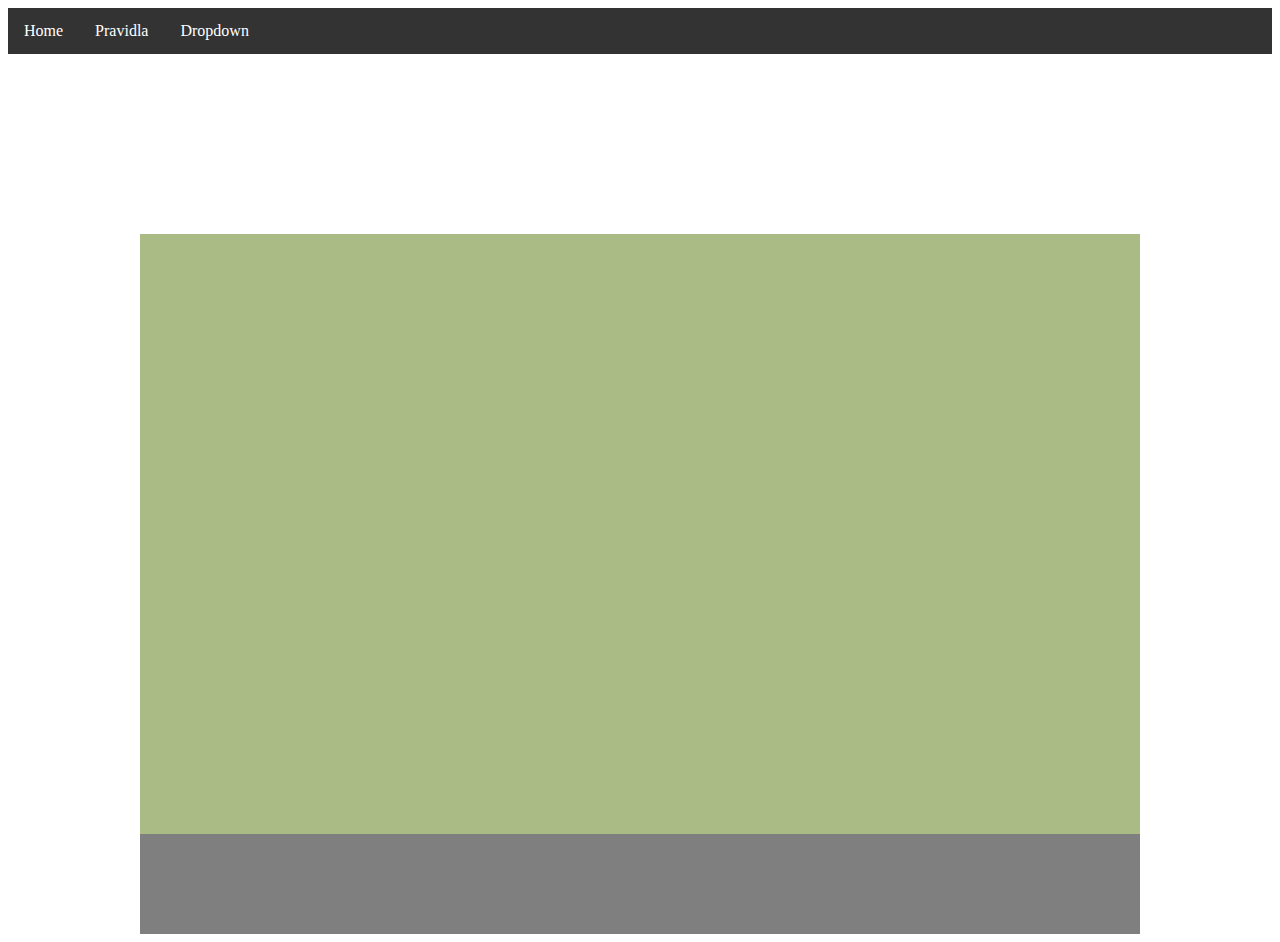
<file: index.html>
<!DOCTYPE html>
<html>
    <head>
        <meta charset="utf-8" />
        <script src="https://code.jquery.com/jquery-1.10.2.js"></script>
        <script src='https://cdn.firebase.com/js/client/2.2.1/firebase.js'></script>
        <link rel="stylesheet" type="text/css" href="main.css">
        <title>Retro ping pong</title>
    </head>
    <body>
        <div id="includedContent"></div>
        <script> 
            $(function()
            {
                $("#includedContent").load("menu.html"); 
            });
        </script> 
        
        <canvas id="myCanvas1" width="1000" height="180">Your browser does not support the HTML5 canvas tag.</canvas>
        <canvas id="myCanvas" width="1000" height="600">Your browser does not support the HTML5 canvas tag.</canvas>
        <canvas id="myCanvas2" width="1000" height="100">Your browser does not support the HTML5 canvas tag.</canvas>
        <script>
            var myDataRef = new Firebase('https://milantest1.firebaseio.com/');
            
            //https://developer.mozilla.org/en-US/docs/Games/Tutorials/2D_Breakout_game_pure_JavaScript
            var canvas = document.getElementById("myCanvas"); //vytvoření plátna
            var ctx = canvas.getContext("2d"); //vytvoření kontextu pro kreslení na plátně
            var canvas1 = document.getElementById("myCanvas1"); //vytvoření plátna
            var ctx1 = canvas1.getContext("2d"); //vytvoření kontextu pro kreslení na plátně
            var canvas2 = document.getElementById("myCanvas2"); //vytvoření plátna
            var ctx2 = canvas2.getContext("2d"); //vytvoření kontextu pro kreslení na plátně
        
            var paddleDistance = 70;
        
            //deklarace a nastavení všech potřebných proměnných
            var x = canvas.width/2; //nastavení startovní souřadnice x míčku
            var y = canvas.height-paddleDistance*2; //nastavení startovní souřadnice y míčku
            var dx = -1; //nastavení rychlosti míčku po ose x
            var dy = -1; //nastavení rychlosti míčku po ose y
            var ballRadius = 10; //deklarace proměnné pro poloměr míčku
            
            var paddleHeight = 20; //výška pálky
            var paddleWidth = 150; //šířka pálky
            var paddleX = (canvas.width-paddleWidth)/2; //počáteční poloha pálky na ose X
            var paddle2X = (canvas.width-paddleWidth)/2; //počáteční poloha 2.pálky na ose X
            
            var rightPressed = false; //výchozí stav klávesy pravé šipka 
            var leftPressed = false; //výchozí stav klávesy levá šipka
            var rightPressed2 = false; //výchozí stav klávesy D
            var leftPressed2 = false; //výchozí stav klávesy A
            
            var upPressed = false; //výchozí stav klávesy horní šipka 
            var downPressed = false; //výchozí stav klávesy spodní šipka
            var upPressed2 = false; //výchozí stav klávesy W
            var downPressed2 = false; //výchozí stav klávesy S
            
            var speedControl = 1;
            var speed = speedControl;
            var scoreUpperPlayer = 0;
            var scoreBottomPlayer = 0;
            var interval;
            var intervalRunning = false;
            
            
            var angle1 = 0; //spodní hráč
            var angle2 = 0;
            
            var uhelDopadu;
            var uhelOdrazu;
            var whoHitTheBall = 0;
            var uhelKlopeni = 60;
            
            var offsetY = 0;
            var offsetX = 0;
            var rameno = 0;
            var offsetY2 = 0;
            var offsetX2 = 0;
            var rameno2 = 0;
            
            var omezovacRychlostiToceni = 0;
            
            var soundContext = new (window.AudioContext || window.webkitAudioContext)();
            var oscillator;
            var soundPlaying = false;
            var soundControl = 0;
            var soundDuration = 5;
            
            var audio = new Audio('http://www.freesfx.co.uk/rx2/mp3s/2/1073_1246634800.mp3');
            var audio2 = new Audio('http://static1.grsites.com/archive/sounds/misc/misc124.mp3');
            var audio3 = new Audio('http://static1.grsites.com/archive/sounds/misc/misc128.mp3');
            
            
            document.addEventListener("keydown", keyDownHandler, false); //nastavení zachytávače události klávesa je stisknuta
            document.addEventListener("keyup", keyUpHandler, false); //nastavení zachytávače události klávesa je uvolněna
            
            drawStartGame();
            
            function drawStartGame() {
                ctx.clearRect(0, 0, canvas.width, canvas.height); //vyčisti plátno
                
                ctx1.clearRect(0, 0, canvas1.width, canvas1.height); //vyčisti plátno
                ctx1.font = "46px Courier New";
                ctx1.fillStyle = "rgb(84, 39, 0)";
                ctx1.fillText("Free code club uvádí", 220, 60);
                
                ctx1.font = "bold 86px Courier New";
                ctx1.fillStyle = "rgb(193, 69, 31)";
                ctx1.fillText("RETRO PING PONG", 110, 150);
                
                ctx2.clearRect(0, 0, canvas2.width, canvas2.height); //vyčisti plátno
                ctx2.font = "20px Courier New";
                ctx2.fillStyle = "white";
                ctx2.fillText("Spodní hráč je ovládán šipkami, horní hráč klávesami A,D,W,S.", 10, 25);
                ctx2.fillText("Snaž se zabránit, aby se míček dotkl okraje hrací plochy na tvé polovině.", 10, 50);
                ctx2.fillText("Začni hru stisknutím klávesy N.      Hraje se do 3 bodů.", 10, 75);
            }
            
            function drawGameOver(hrac) {
                var d = new Date();
                myDataRef.push({winner: hrac, timestamp: d.toTimeString()});
    
                
                ctx2.clearRect(0, 0, canvas.width, canvas.height); //vyčisti plátno
                ctx2.font = "20px Courier New";
                ctx2.fillStyle = "white";
                ctx2.fillText("Vyhrál " + hrac, 10, 30);
                ctx2.fillText("Stiskni M pro obnovení stránky.", 10, 60);
            }
            
            function drawScore() {
                ctx2.clearRect(0, 0, canvas2.width, canvas2.height); //vyčisti plátno
                ctx2.font = "40px Courier New";
                ctx2.fillStyle = "white";
                ctx2.fillText("horní hráč: " + scoreUpperPlayer, 10, 40);
                ctx2.fillText("spodní hráč: " + scoreBottomPlayer, 650, 40);
            }
            
            function drawInfoOld(db) {
                var info1 = " úhel spodní pálky: " + Math.round(angle1);
                var info2 = " úhel horní pálky: " + Math.round(angle2);
                var info3 = " úhel Dopadu: " + Math.round(uhelDopadu);
                var info4 = " úhel Odrazu: " + Math.round(uhelOdrazu);
                
                ctx2.font = "16px Arial";
                ctx2.fillStyle = "white";
                ctx2.fillText(info1, 200, 20);
                ctx2.fillText(info2, 400, 20);
                ctx2.fillText("x= " + x + " y= " + y, 600, 20);
                ctx2.fillText(info3, 200, 40);
                ctx2.fillText(info4, 400, 40);
                ctx2.fillText("speed " + speed, 600, 40);
                ctx2.fillText("dx dy " + dx + "  " + dy, 600, 60);
                ctx2.fillText("angle1 " + Math.round(angle1) + " offsetX " + Math.round(offsetX) + " offsetY " + Math.round(offsetY) + " rameno " + Math.round(rameno), 600, 80);
                ctx2.fillText("angle2 " + Math.round(angle2) + " offsetX2 " + Math.round(offsetX2) + " offsetY2 " + Math.round(offsetY2) + " rameno2 " + Math.round(rameno2), 100, 80);
                
                //myDataRef.set(info1);
                // if (db)
                // {
                //     var d = new Date();
                //     myDataRef.push({info1: info1, info2: info2, info3: info3, info4: info4, lastPlayer: whoHitTheBall, timestamp: d.toTimeString()});
                // }
            }
            
            function drawInfo() {
                ctx2.font = "20px Arial";
                ctx2.fillStyle = "yellow";
                
                ctx2.fillText("rychlost míčku: " + (Math.round(speed * 10 ) / 10).toFixed(1), 400, 85);
            }
            
            //fce pro nakreslení míčku
            function drawBall() {
                ctx.beginPath();
                ctx.arc(x, y, ballRadius, 0, Math.PI*2);
                ctx.fillStyle = "rgb(255,255,255)";
                ctx.fill();
                ctx.closePath();
            }
            
            function drawPaddle(angle) {
                var a = paddleWidth/2 * Math.cos(angle);
                var b = paddleWidth/2 * Math.sin(angle);
                var a1 = paddleWidth/2 - a;
                
                ctx.beginPath();
                //ctx.moveTo(paddleX, canvas.height-paddleHeight);
                
                ctx.moveTo(paddleX + a1, canvas.height - paddleDistance + b);
                ctx.lineTo(paddleX + paddleWidth - a1, canvas.height - paddleDistance - b);
                
                ctx.lineWidth = 20;
                ctx.strokeStyle = "yellow";
                ctx.stroke();
            }
            
            function drawPaddle2(angle) {
                var a = paddleWidth/2 * Math.cos(angle);
                var b = paddleWidth/2 * Math.sin(angle);
                var a1 = paddleWidth/2 - a;
                
                ctx.beginPath();
                ctx.moveTo(paddle2X + a1, paddleDistance + b);
                ctx.lineTo(paddle2X + paddleWidth - a1, paddleDistance - b);
                
                ctx.lineWidth = 20;
                ctx.strokeStyle = "yellow";
                ctx.stroke();
            }
            
            // function drawPaddle2() {
            //     ctx.beginPath();
            //     //ctx.rotate(5 * Math.PI / 180);
            //     ctx.rect(paddle2X, 0, paddleWidth, paddleHeight);
            //     //ctx.setTransform(1, 0, 0, 1, 0, 0);
            //     ctx.fillStyle = "#0095DD";
            //     ctx.fill();
            //     ctx.closePath();
            // }
            
            
            function drawHalfLine() {
                var lineWidth = 5;
                
                ctx.beginPath();
                ctx.moveTo(0,canvas.height/2 - lineWidth/2);
                ctx.lineTo(canvas.width, canvas.height/2 - lineWidth/2);
                ctx.lineWidth = lineWidth;
                ctx.strokeStyle = "white";
                ctx.stroke();
            }
            
            function paddleRobot()
            {
                if (y + dy < ballRadius + paddleHeight + speed)
                {
                    paddle2X = x - paddleWidth/2;
                    dx = 0;
                }
            }
            
            function draw() {
                ctx.clearRect(0, 0, canvas.width, canvas.height); //vyčisti plátno
                drawHalfLine();
                drawBall(); //nakresli míček
                //paddleRobot();
                drawPaddle(toRad(angle1)); //nakresli pálku
                drawPaddle2(toRad(angle2)); //nakresli pálku 2
                drawScore();
                drawInfo();
                
                if (soundPlaying)
                {
                    soundControl++;
                    if (soundControl == soundDuration)
                    {
                        soundControl = 0;
                        soundPlaying = false;
                        oscillator.stop();
                    }
                }
                
                
                //odraz míčku od pravé boční stěny
                if(x + dx > canvas.width-ballRadius) {
                    dx = -dx;
                    if ((whoHitTheBall == 1) && (y > canvas.height/2))
                    {
                        upperPlayerScored();
                        if (scoreUpperPlayer == 3)
                        {
                            clearInterval(interval);
                            drawGameOver("horní hráč");
                        }
                    }
                    if ((whoHitTheBall == 2) && (y < canvas.height/2))
                    {
                        bottomPlayerScored();
                        if (scoreBottomPlayer == 3)
                        {
                            clearInterval(interval);
                            drawGameOver("spodní hráč");
                        }
                    }
                }
                
                //odraz míčku od levé boční stěny
                if(x + dx < ballRadius) {
                    dx = -dx;
                    audio3.play();
                    
                    if ((whoHitTheBall == 1) && (y > canvas.height/2))
                    {
                        upperPlayerScored();
                        if (scoreUpperPlayer == 3)
                        {
                            clearInterval(interval);
                            drawGameOver("horní hráč");
                        }
                    }
                    if ((whoHitTheBall == 2) && (y < canvas.height/2))
                    {
                        bottomPlayerScored();
                        if (scoreBottomPlayer == 3)
                        {
                            clearInterval(interval);
                            drawGameOver("spodní hráč");
                        }
                    }
                }
                rameno = x - (paddleX + paddleWidth/2);
                var a = paddleWidth/2 * Math.cos(toRad(angle1));
                offsetX = paddleWidth/2 - a;
                
                if (angle1>0) 
                {
                    if (rameno > 0)
                    {
                        offsetY = Math.abs(rameno * Math.sin(toRad(angle1)));        
                    }
                    else
                    {
                        offsetY = -Math.abs(rameno * Math.sin(toRad(angle1)));        
                    }
                }
                else
                {
                    if (rameno > 0)
                    {
                        offsetY = -Math.abs(rameno * Math.sin(toRad(angle1)));        
                    }
                    else
                    {
                        offsetY = Math.abs(rameno * Math.sin(toRad(angle1)));        
                    }
                }
                
                
                rameno2 = x - (paddle2X + paddleWidth/2);
                var a2 = paddleWidth/2 * Math.cos(toRad(angle2));
                offsetX2 = paddleWidth/2 - a2;
                
                if (angle2>0) 
                {
                    if (rameno2 > 0)
                    {
                        offsetY2 = -Math.abs(rameno2 * Math.sin(toRad(angle2)));        
                    }
                    else
                    {
                        offsetY2 = Math.abs(rameno2 * Math.sin(toRad(angle2)));        
                    }
                }
                else
                {
                    if (rameno2 > 0)
                    {
                        offsetY2 = Math.abs(rameno2 * Math.sin(toRad(angle2)));        
                    }
                    else
                    {
                        offsetY2 = -Math.abs(rameno2 * Math.sin(toRad(angle2)));        
                    }
                }
                
                //odraz na horní straně
                // if ((y + dy < ballRadius + paddleDistance + offsetY2) &&
                //     (x > paddle2X + offsetX2 && x < paddle2X + paddleWidth - offsetX2))
                if (
                    (y + dy < ballRadius + paddleDistance + offsetY2) &&
                    (y + dy > ballRadius + paddleDistance + offsetY2 - 10) &&
                    (x > paddle2X + offsetX2 && x < paddle2X + paddleWidth - offsetX2))
                {
                    if (dx > 0)
                    {
                        uhelDopadu = Math.abs(Math.atan(dy/dx)*180/Math.PI);    
                    }
                    else if (dx < 0)
                    {
                        uhelDopadu = 180 - Math.abs(Math.atan(dy/dx)*180/Math.PI);    
                    }
                    else
                    {
                        uhelDopadu = 90;
                    }
                    
                    hitBallByUpperPaddle(angle2, uhelDopadu);
                    
                    if (whoHitTheBall == 1)
                    {
                        audio2.play();
                        
                        increaseSpeed();
                    }
                    
                    whoHitTheBall = 2;
                    
                    drawInfo();
                }
                //horní pálka tam není
                else if (y + dy < ballRadius)
                { 
                    bottomPlayerScored();
                    
                    if (scoreBottomPlayer == 3)
                    {
                        clearInterval(interval);
                        drawGameOver("spodní hráč");
                    }
                }
                
                //odraz na spodní straně od pálky
                else if 
                    // ((y + dy > canvas.height - ballRadius - paddleDistance - offsetY) &&// míček dorazil ke spodní hraně
                    // (x > paddleX + offsetX && x < paddleX + paddleWidth - offsetX)) //je tam nastavená pálka
                    (
                    (y + dy > canvas.height - ballRadius - paddleDistance - offsetY) &&// míček dorazil ke spodní hraně
                    (y + dy < canvas.height - ballRadius - paddleDistance - offsetY + 10) && //abych míček nemohl vybrat když tam budu s pálkou pozdě
                    (x > paddleX + offsetX && x < paddleX + paddleWidth - offsetX)
                    ) //je tam nastavená pálka
                {
                    if (dx < 0)
                    {
                        uhelDopadu = Math.abs(Math.atan(dy/dx)*180/Math.PI);    
                    }
                    else if (dx > 0)
                    {
                        uhelDopadu = 180 - Math.abs(Math.atan(dy/dx)*180/Math.PI);    
                    }
                    else
                    {
                        uhelDopadu = 90;
                    }
                    
                    hitBallByBottomPaddle(angle1, uhelDopadu);
                    
                    if (whoHitTheBall == 2)
                    {
                        // oscillator = soundContext.createOscillator();
                        // oscillator.connect(soundContext.destination);
                        // oscillator.frequency.value = 440;
                        // oscillator.type = "sine";
                        // oscillator.start();
                        // soundPlaying = true;
                        
                        //http://www.audiomicro.com/free-sound-effects/free-sports
                        //http://www.grsites.com/archive/sounds/category/4/?offset=120
                        audio.play();
                        
                        increaseSpeed();
                    }
                    
                    whoHitTheBall = 1;
                    
                    drawInfo();
                }
                //spodní pálka tam není
                else if (y + dy > canvas.height - ballRadius)
                {
                    upperPlayerScored();
                    
                    if (scoreUpperPlayer == 3)
                    {
                        clearInterval(interval);
                        drawGameOver("horní hráč");
                    }
                }
                
                //změň souřadnice  míčku x, y
                x += dx; //změň souřadnice x míčku
                y += dy; //změň souřadnice y míčku
                
                //změň souřadnici x pálky
                if(rightPressed && paddleX < canvas.width-paddleWidth) {
                    paddleX += 7;
                }
                else if(leftPressed && paddleX > 0) {
                    paddleX -= 7;
                }
                
                //změň souřadnici x pálky 2
                if(rightPressed2 && paddle2X < canvas.width-paddleWidth) {
                    paddle2X += 7;
                }
                else if(leftPressed2 && paddle2X > 0) {
                    paddle2X -= 7;
                }
                
                
                //zařídit aby se pálka netočila tak rychle tak rychle
                if (omezovacRychlostiToceni > 10000)
                {
                    omezovacRychlostiToceni = 0;
                }
                omezovacRychlostiToceni++;
                
                if (omezovacRychlostiToceni % 3 == 0)
                {
                    if (upPressed)
                    {
                        if (angle1 < uhelKlopeni)
                        {
                            angle1 += 5;    
                        }
                    }
                    if (downPressed)
                    {
                        if (angle1 > -uhelKlopeni)
                        {
                            angle1 -= 5;   
                        }
                    }
                    if (upPressed2)
                    {
                        if (angle2 < uhelKlopeni)
                        {
                            angle2 += 5;   
                        }
                    }
                    if (downPressed2)
                    {
                        if (angle2 > -uhelKlopeni)
                        {
                            angle2 -= 5;   
                        }
                    }
                }
            }
            
            function hitBallByBottomPaddle(uhelPalky, uhelDopadu1)
            {
                uhelOdrazu = 180 - (uhelDopadu1 - 2* uhelPalky);
                
                var radiany = toRad(uhelOdrazu);
                var pomer_dydx = 1/Math.tan(radiany);
                
                dx = Math.sqrt(Math.pow(speed,2) / (1 + Math.pow(Math.tan(radiany),2)));
                dy = dx * Math.tan(radiany);
                if ((uhelOdrazu > 90) && (dx > 0))
                {
                    dx = -dx;
                }
                if (dy > 0)
                {   
                    dy = -dy;
                }
            }
            
            function hitBallByUpperPaddle(uhelPalky, uhelDopadu1)
            {
                uhelOdrazu = 180 - (uhelDopadu1 - 2* uhelPalky);
                
                //alert("uhelOdrazu " + uhelOdrazu);
                
                var radiany = toRad(uhelOdrazu);
                var pomer_dydx = 1/Math.tan(radiany);
                
                //alert("pomer_dydx " + pomer_dydx);
                
                dx = Math.sqrt(Math.pow(speed,2) / (1 + Math.pow(Math.tan(radiany),2)));
                dy = dx * Math.tan(radiany);
                if (uhelOdrazu > 90)
                {
                    dx = Math.abs(dx);
                }
                else if (uhelOdrazu < 90)
                {
                    dx = -Math.abs(dx);
                }
                else
                {
                    dx = 0;
                }
                dy = Math.abs(dy);
            }
            
            function upperPlayerScored()
            {
                //clearInterval(interval);
                scoreUpperPlayer++;
                x = canvas.width/2; //nastavení startovní souřadnice x míčku
                y = canvas.height-paddleDistance*2; //nastavení startovní souřadnice y míčku
                speed = speedControl;
                dx = -1; //nastavení rychlosti míčku po ose x
                dy = -1; //nastavení rychlosti míčku po ose y
                whoHitTheBall = 1;
                //interval = setInterval(draw, 10);
            }
            
            function bottomPlayerScored()
            {
                //clearInterval(interval);
                scoreBottomPlayer++;
                x = canvas.width/2; //nastavení startovní souřadnice x míčku
                y = paddleDistance*2; //nastavení startovní souřadnice y míčku
                speed = speedControl;
                dx = 1; //nastavení rychlosti míčku po ose x
                dy = 1; //nastavení rychlosti míčku po ose y
                whoHitTheBall = 2;
                //interval = setInterval(draw, 10);
            }
            
            function increaseSpeed()
            {
                if (speed < 10)
                {
                    speed += 0.1;
                }
            }
            
            function keyDownHandler(e) {
                if(e.keyCode == 39) { //right arrow
                    rightPressed = true;
                }
                else if(e.keyCode == 37) { //left arrow
                    leftPressed = true;
                }
                
                //2.palka
                if(e.keyCode == 68) { // D
                    rightPressed2 = true;
                }
                else if(e.keyCode == 65) { //A
                    leftPressed2 = true;
                }
                
                //rotace první pálky
                if(e.keyCode == 38) { // up - pálka se otáčí proti směru hodinových ručiček
                    if (angle1 < uhelKlopeni)
                    {
                        upPressed = true;
                    }
                }
                else if(e.keyCode == 40) { // down - pálka se otáčí po směru hodinových ručiček
                    if (angle1 > -uhelKlopeni)
                    {
                        downPressed = true;
                    }
                }
                
                //rotace horní pálky
                if(e.keyCode == 87) { // W - pálka se otáčí proti směru hodinových ručiček
                    if (angle2 < uhelKlopeni)
                    {
                        upPressed2 = true;
                    }
                }
                else if(e.keyCode == 83) { // S - pálka se otáčí po směru hodinových ručiček
                    if (angle2 > -uhelKlopeni)
                    {
                        downPressed2 = true;
                    }
                }
                
            }
        
            function keyUpHandler(e) {
                if(e.keyCode == 39) {
                    rightPressed = false;
                }
                else if(e.keyCode == 37) {
                    leftPressed = false;
                }
                
                //2.palka
                if(e.keyCode == 68) {
                    rightPressed2 = false;
                }
                else if(e.keyCode == 65) {
                    leftPressed2 = false;
                }
                
                //start hry klávesou N
                if(e.keyCode == 78) { // N
                    clearInterval(interval);
                    interval = setInterval(draw, 10); //nastavení zachytávače události uplynutí 10ms
                    intervalRunning = true;
                    //draw();
                }
                
                if(e.keyCode == 77) { // M
                    document.location.reload();
                }
                
                // if (e.keyCode == 73) { // I info
                //     alert(dx / dy + " " + vratStupne(dx / dy));
                // }
                
                //rotace první pálky
                if(e.keyCode == 38) { // up - pálka se otáčí proti směru hodinových ručiček
                    upPressed = false;
                }
                else if(e.keyCode == 40) { // down - pálka se otáčí po směru hodinových ručiček
                    downPressed = false;
                }
                
                //rotace horní pálky
                if(e.keyCode == 87) { // W - pálka se otáčí proti směru hodinových ručiček
                    upPressed2 = false;
                }
                else if(e.keyCode == 83) { // S - pálka se otáčí po směru hodinových ručiček
                    downPressed2 = false;
                }
                
                //rotace první pálky
                // if(e.keyCode == 38) { // up - pálka se otáčí proti směru hodinových ručiček
                //     if (angle1 < uhelKlopeni)
                //     {
                //         angle1 += 5;    
                //     }
                // }
                // else if(e.keyCode == 40) { // down - pálka se otáčí po směru hodinových ručiček
                //     if (angle1 > -uhelKlopeni)
                //     {
                //         angle1 -= 5;    
                //     }
                // }
                
                // //rotace horní pálky
                // if(e.keyCode == 87) { // W - pálka se otáčí proti směru hodinových ručiček
                //     if (angle2 < uhelKlopeni)
                //     {
                //         angle2 += 5;    
                //     }
                // }
                // else if(e.keyCode == 83) { // S - pálka se otáčí po směru hodinových ručiček
                //     if (angle2 > -uhelKlopeni)
                //     {
                //         angle2 -= 5;    
                //     }
                // }
                
                if(e.keyCode == 80) { // p - pause
                    if (intervalRunning == false)
                    {
                        interval = setInterval(draw, 10);
                        intervalRunning = true;
                    }
                    else
                    {
                        clearInterval(interval);
                        intervalRunning = false;
                    }
                }
            }
            
            function vratStupne(pomer)
            {
                return  Math.atan(pomer)*180/Math.PI;
            }
            
            function toRad(stupne)
            {
                return stupne * (Math.PI / 180) ;
            }
        </script>
        <script>
            (function(i,s,o,g,r,a,m){i['GoogleAnalyticsObject']=r;i[r]=i[r]||function(){
            (i[r].q=i[r].q||[]).push(arguments)},i[r].l=1*new Date();a=s.createElement(o),
            m=s.getElementsByTagName(o)[0];a.async=1;a.src=g;m.parentNode.insertBefore(a,m)
            })(window,document,'script','https://www.google-analytics.com/analytics.js','ga');
            
            ga('create', 'UA-58430127-2', 'auto');
            ga('send', 'pageview');
        </script>
    </body>
</html>
</file>
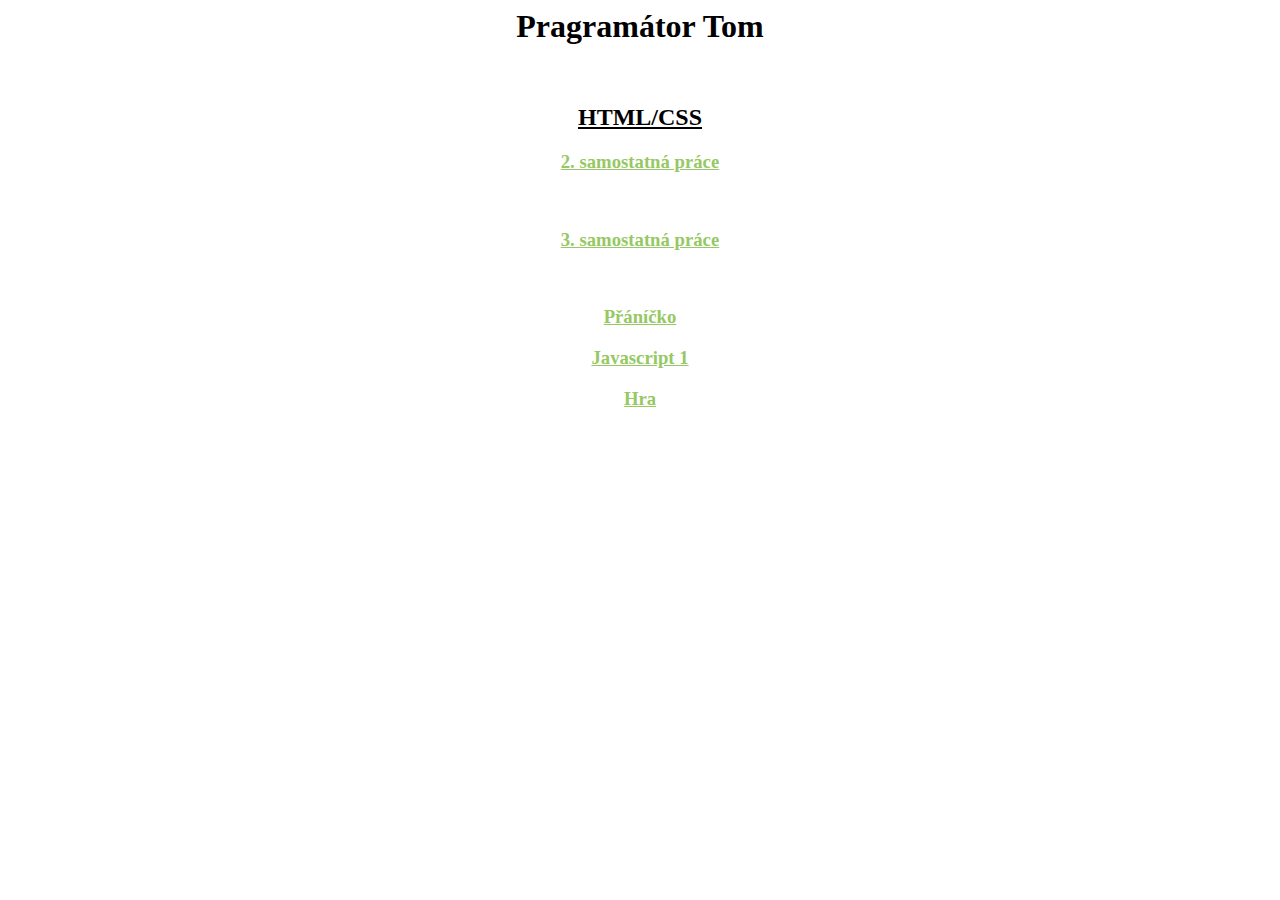
<file: tombarton.html>
<html>
    <head><title>rozcestnik</title><meta charset="UTF-8">
       <style>
           #video-bg-elem {
                position: absolute;
                top: 0;
                left: 0;
                min-height: 100%;
                min-width: 100%;
            } 
            .background-wrap {
                position: fixed;
                z-index: -1000;
                width: 100%;
                height: 100%;
                overflow: hidden;
                top: 0;
                left: 0;
            }
            
            a:link    {color: rgb(150, 200, 100)}
            a:visited    {color: purple}
            a:active    {color: red}

       </style> 
    </head>
    <body color="green" class="container-fluid">
    
    <h1 align="center">Pragramátor Tom</h1><br>
        
        <h2 align="center"><b><u>HTML/CSS</u></b></h2>
        
        <h3 align="center"><a href="http://konicek.github.io/html16-30.html">2. samostatná práce</a></h3><br>
        <h3 align="center"><a href="http://konicek.github.io/html31-45.html">3. samostatná práce</a></h3><br>
        <h3 align="center"><a href="http://konicek.github.io/pranicko.html">Přáníčko</a></h3>
        <h3 align="center"><a href="http://konicek.github.io/javascript1.html">Javascript 1</a></h3>
        <h3 align="center"><a href="http://konicek.github.io/retropipo.html">Hra</a></h3>
        
        
    </body>
</html>
</file>
<file: main.css>
* { padding: 0; margin: 10; }
#myCanvas1 { display: block; margin: 0 auto; }
#myCanvas { /*background: no-repeat url("http://wallpapercanyon.com/wp-content/uploads/2016/01/Retro-Wallpaper-22.jpg");*/background: rgba(115,141,54,0.6); display: block; margin: 0 auto; }
#myCanvas2 { background: rgba(0,0,0,0.5); display: block; margin: 0 auto; }

body {
    background: url("https://newevolutiondesigns.com/images/freebies/retro-wallpaper-1.jpg") no-repeat center;
    background-size: 100%, 100%;
    
}


ul {
    list-style-type: none;
    margin: 0;
    padding: 0;
    overflow: hidden;
    background-color: #333;
}

li {
    float: left;
}

li a, .dropbtn {
    display: inline-block;
    color: white;
    text-align: center;
    padding: 14px 16px;
    text-decoration: none;
}

li a:hover, .dropdown:hover .dropbtn {
    background-color: red;
}

li.dropdown {
    display: inline-block;
}

.dropdown-content {
    display: none;
    position: absolute;
    background-color: #f9f9f9;
    min-width: 160px;
    box-shadow: 0px 8px 16px 0px rgba(0,0,0,0.2);
}

.dropdown-content a
{
    color: black;
    padding: 12px 16px;
    text-decoration: none;
    display: block;
    text-align: left;
}

.dropdown-content a:hover {background-color: #f1f1f1}

.dropdown:hover .dropdown-content
{
    display: block;
}
</file>
